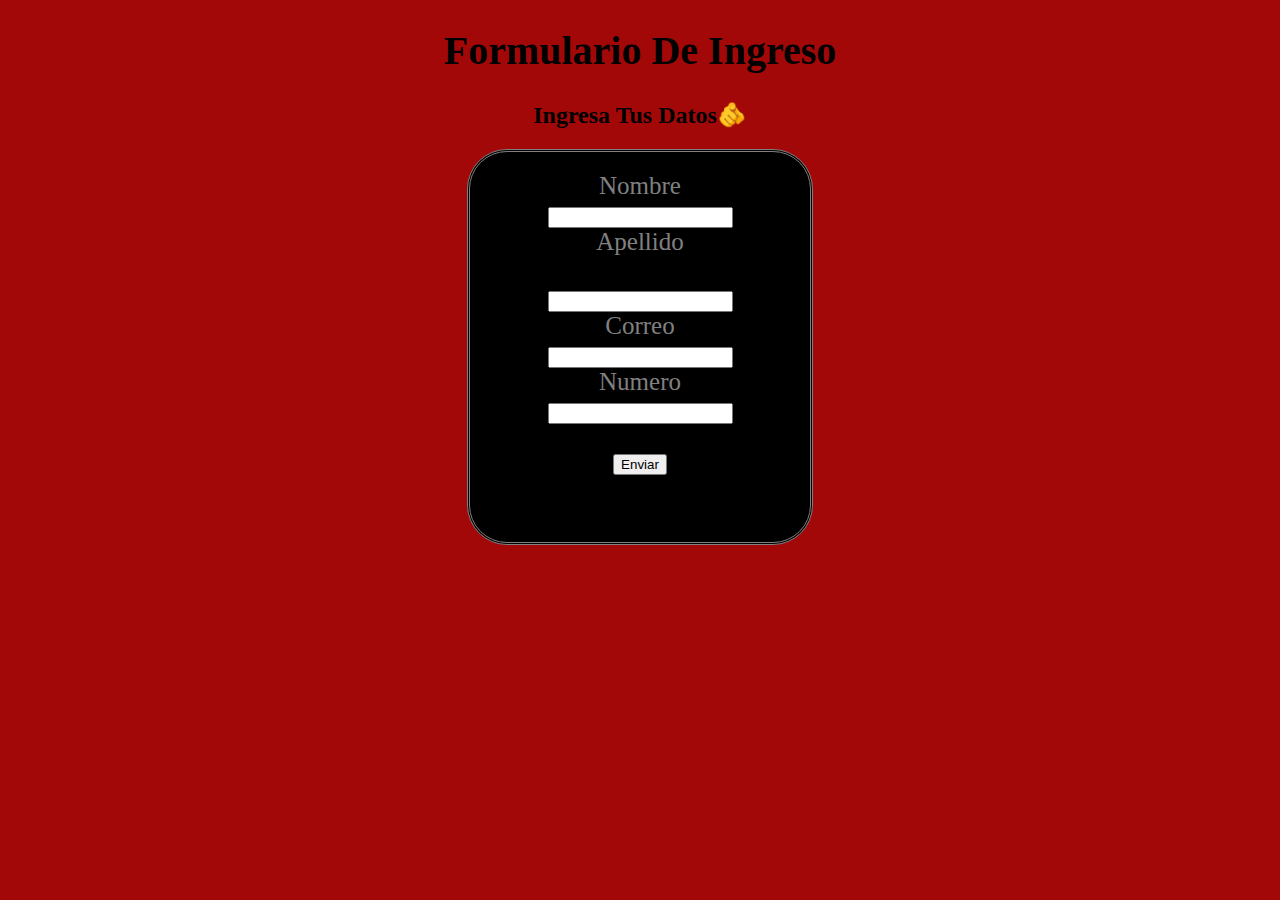
<file: P2/index.html>
<!DOCTYPE html>
<html lang="en">
<head>
    <meta charset="UTF-8">
    <meta name="viewport" content="width=device-width, initial-scale=1.0">
    <title>Document</title>
    <link rel="stylesheet" href="style.css">
    
</head>
<body>
    <h1>Formulario De Ingreso</h1>
    <h2>Ingresa Tus Datos🫵​</h2>

    <div>
        <label form="nombre">Nombre</label><br>
        <input type="text"></placeholder><br>

        <form form="Apellido">Apellido</form><br>
        <input type="text"><br>

        <label form="Correo">Correo</label><br>
        <input type="text"><br>

        <label for="numb">Numero</label><br>
        <input type="number"><br>

        <button>Enviar </button>


    </div>

    
</body>
</html>
</file>
<file: P2/style.css>
body{
    background-color: rgb(221, 200, 200);
}

h1{
    text-align: center;
    font-size: 40px;
    color: black|;
}

h2{
    text-align: center;
    color: black;
}
body {
    background-color: rgb(163, 8, 8);
    margin: 0; 
    padding: 0;
}

h1 {
    text-align: center;
    font-size: 2.5rem; 
}

div{
    font-family: 'Times New Roman', Times, serif;   
    margin: 20px auto;
    text-align: center;
    border-style: double;
    border-radius: 40px;
    color: white;
    font-size: 1.2rem;
    background-color: black;
    

    
    width: 90%;        
    max-width: 300px;  
    height: auto;      
    padding: 20px;
}


div{
 font-family: 'Times New Roman', Times, serif;   
 margin: auto;
 text-align: center;
 border-style:double ;
 height: 350px;
 width:300px;
 border-radius:40px;
 color: gray;
 font-size: 25px;
 background-color:black;


}

button{
    cursor: pointer;
    margin-top:30px;
}

button:hover {
    transition:
    boder-color:1s ease,
    background-color 1s ease;
   
}

.Formulario{
}
</file>
